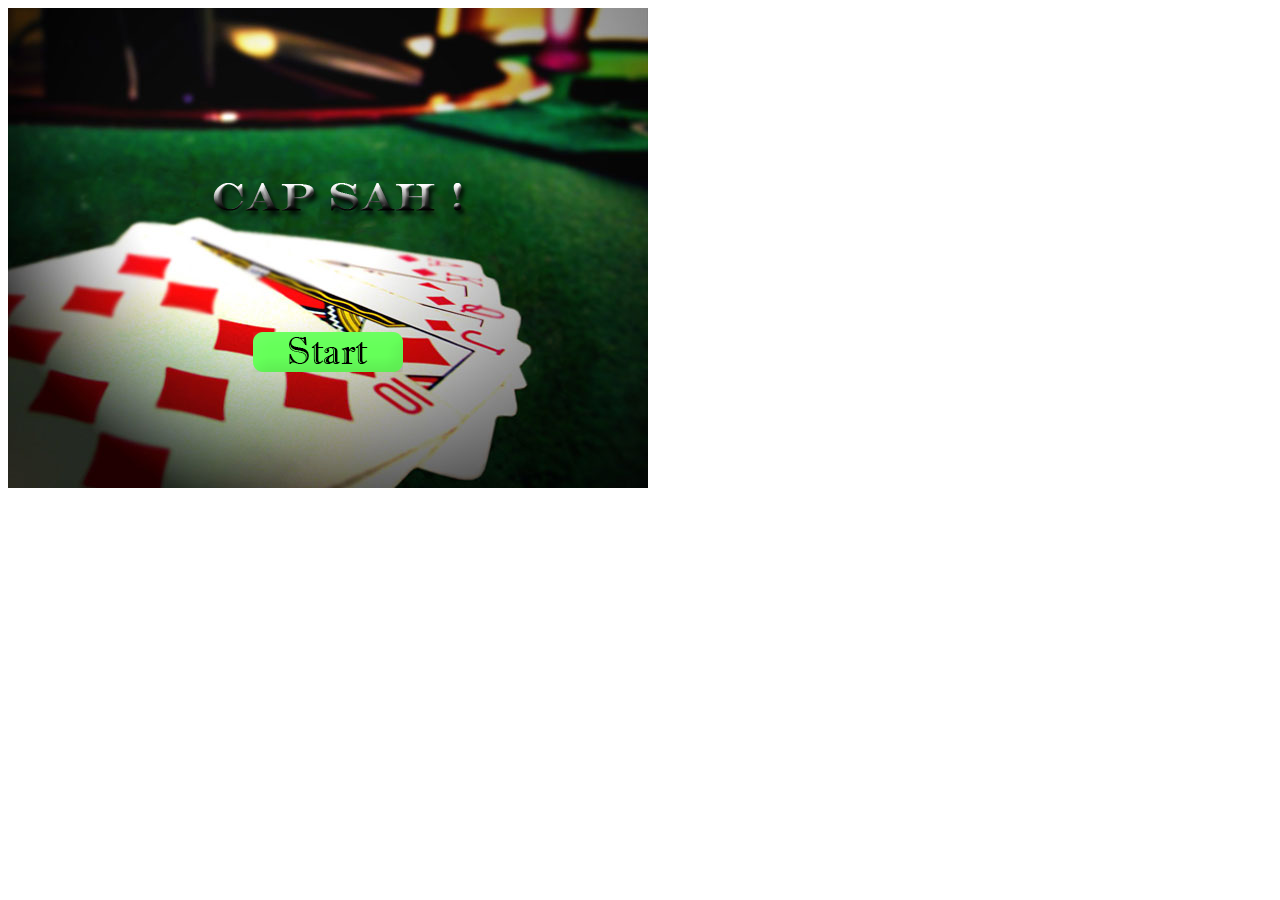
<file: CapSah/public_html/index.html>
<!--
To change this template, choose Tools | Templates
and open the template in the editor.
-->
<!DOCTYPE html>
<html>
    <head>
        <title> Cap Sah GDP </title>
        <meta http-equiv="Content-Type" content="text/html; charset=UTF-8">
        <script src="js/jquery-1.10.2.min.js" type="text/javascript" charset="utf-8"></script>
        <script src="js/game.js" type="text/javascript" charset="utf-8"></script>
        <script src="js/websocket.js" type="text/javascript" charset="utf-8"></script>
        <link rel="stylesheet" href="css/game.css" type="text/css" media="screen" charset="utf-8">
    </head>
    <body onload="initWebSocket();">
        <div id="gamecontainer">

            <div id="homescreen" class="gamelayer">
                <img id="imgtitle" src="images/CAPSAH!.png" alt="Title Game"><br>
                <img id="startup" src="images/button/StartUp.png" alt="Start Button">
            </div>
            <div id="lobbyscreen" class="gamelayer"></div>
            <div id="createscreen" class="gamelayer">
                <div id="formcreate">
                    Room name: <input id="RoomName" type="text" name="RoomName" value=""><br>
                    <button id="inputroom" value="Create" onclick="createRoomMsg()">Create</button>
                </div>
            </div>
            <div id="gamescreen" class="gamelayer">
                <!--
                <div id="okbutton"><img src="images/button/ok.png" alt="Ok"></div>
                <div id="passbutton"><img src="images/button/pass.png" alt="Pass"></div>
                -->
                <p class="left" id="1"></p>
                <p class="top" id="2"></p>
                <p class="right" id="3"></p>
                <p class="player" id="0"></p>
                
            </div>            
            <div id="roomscreen" class="gamelayer">
                <div id="readyleft"><img src="images/checks.png" alt="Check"></div>
                <div id="readytop"><img src="images/checks.png" alt="Check"></div>
                <div id="readyright"><img src="images/checks.png" alt="Check"></div>
                <div id="exitbutton"><img src="images/button/exit.png" alt="Exit"></div>
                <div id="startbutton"><img src="images/button/ready.png" alt="Ready"></div>
                <!--                <p class="left">left</p>
                                <p class="top">top</p>
                                <p class="right">right</p>
                                <p class="player">player</p>-->
            </div>
            <div id="turnscreen" class="gamelayer">
                <img id="leftturn" class="turn" src="images/cardspotturnV.png" alt="leftturn">
                <img id="rightturn" class="turn" src="images/cardspotturnV.png" alt="rightturn">
                <img id="topturn" class="turn" src="images/cardspotturnH.png" alt="topturn">
                <img id="playerturn" class="turn" src="images/cardspotturnH.png" alt="playerturn">
            </div>
            <canvas id="gamecanvas" width="640" height="480" class="gamelayer">                
            </canvas>
            <div id="loadingscreen"></div>
            <div id="winnerscreen" class="gamelayer"><br><br><br><br><br><br><br><br><br><br><br><div id="winner"></div><br><div id="okbutton"><img src="images/button/ok.png" alt="ok"></div></div>
        </div>
    </body>
</html>
</file>
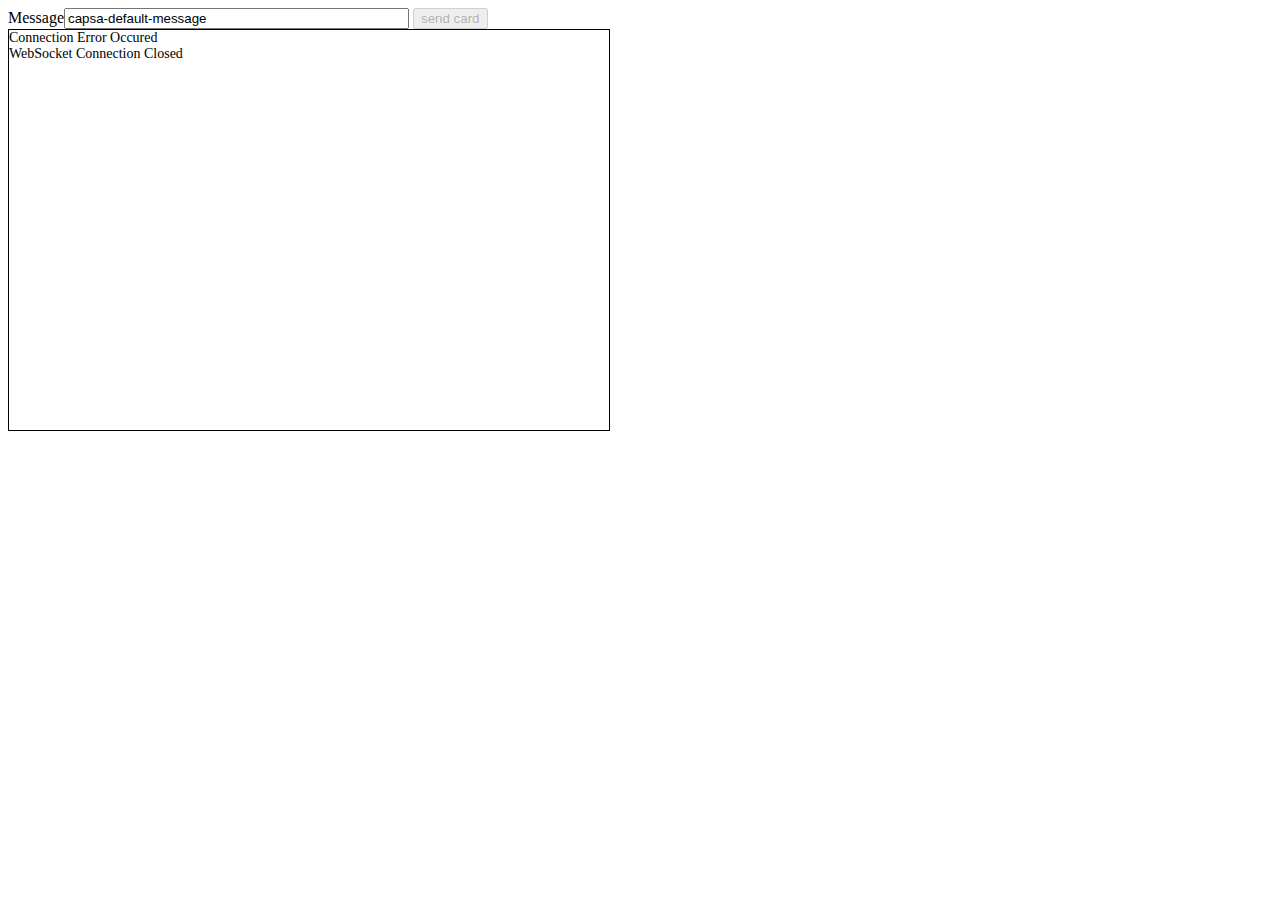
<file: client-ws-dummy.html>
<!DOCTYPE html>
<html>
<head>
<meta http-equiv="Content-type" content="text/html; charset=utf-8">
<title>WebSocket Client</title>
<script type="text/javascript" charset="utf-8">
 
var websocket;
var serverUrl = "ws://localhost:8080/";

//const REG_MSG = '03-smanurung';
const READY_MSG = '00';
//const JALAN_MSG = '01-5/1;5/3';
//const JALAN_MSG = '01-11/1;12/3;10/2;1/2;13/1';
//const JALAN_MSG = '01-1/1;3/3;2/2;5/2;4/1';
//const JALAN_MSG = '01-1/1;9/1;2/1;5/1;4/1';
//const JALAN_MSG = '01-1/3;1/2;9/3;1/1;9/4';
//const JALAN_MSG = '01-13/3;10/3;1/3;11/3;12/3';
//const JALAN_MSG = '01-13/3;13/1;13/2;13/4;12/3';
//const JALAN_MSG = '01-12/3;13/3;13/1;13/4;13/2';
const SKIP_MSG = '02';
 
function displayMessage(message){
	document.getElementById("displaydiv").innerHTML += message +"<br>";
}
 
// Initialize the WebSocket object and setup Event Handlers
function initWebSocket(){
// Check if browser has an implementation of WebSocket (older Mozilla browsers used MozWebSocket)
	var WebSocketObject = window.WebSocket || window.MozWebSocket;
	if(WebSocketObject){
		// Create the WebSocket object
		websocket = new WebSocketObject(serverUrl);
	 
		// Setup the event handlers
		websocket.onopen = function(){
			displayMessage("WebSocket Connection Opened");
			document.getElementById("sendmessage").disabled = false;
		};
		 
		websocket.onclose = function(){
			displayMessage("WebSocket Connection Closed");
			document.getElementById("sendmessage").disabled = true;
		};
		 
		websocket.onerror = function(){
			displayMessage("Connection Error Occured");
		};
		 
		websocket.onmessage = function(message){
			displayMessage("Received Message: <i>"+message.data+"</i>");
		};
	} else {
	displayMessage("Your Browser does not support WebSockets");
	}
}
 
//294Chapter 11 ■ Multiplayer with WebSockets
// Send a message to the server using the WebSocket
function sendMessage(){
	// readyState can be CONNECTING,OPEN,CLOSING,CLOSED
	if (websocket.readyState = websocket.OPEN){
		var message = document.getElementById("message").value;
//		displayMessage("Sending Message: <i>"+message+"</i>");
//		websocket.send(message);
//		displayMessage(String(websocket.socket._peername));
//		displayMessage("Sending Message: <i>"+websocket.socket._peername.port+"</i>");	
//		websocket.send(websocket.url);

		websocket.send(message);
//		websocket.send('03-smanurung');
//		websocket.send('03-fterahadi');		

//		websocket.send(READY_MSG);
//		websocket.send(JALAN_MSG);
//		websocket.send(SKIP_MSG);
	} else {
		displayMessage("Cannot send message. The WebSocket connection isn't open");
	}
}
 
 
</script>
</head>
<body onload="initWebSocket();">
	<label for="message">Message</label><input type="text" value="capsa-default-message" size="40"
	id="message">
	<input type="button" value="send card" id="sendmessage" onclick="sendMessage()" disabled="true">
	<div id="displaydiv" style="border:1px solid black;width:600px; height:400px;
	font-size:14px;"></div>
</body>
</html>
</file>
<file: CapSah/public_html/css/game.css>
/* 
    Document   : game.css
    Created on : Jul 16, 2013, 3:47:16 PM
    Author     : Felix
    Description:
        Purpose of the stylesheet follows.
*/
body {
    -webkit-touch-callout: none;
    -webkit-user-select: none;
    -khtml-user-select: none;
    -moz-user-select: moz-none;
    -ms-user-select: none;
    user-select: none;
}

#createscreen #formcreate {
    background: white;
    position: absolute;
    top:215px;
    left:200px;    
}

#gamecanvas {
    background:url(../images/roomgamebackground.png) no-repeat;
    background-position: center;
}

#gamecontainer {
    width: 640px;
    height: 480px;
    background: url(../images/homescreen.jpg);
}

.gamelayer {
    width: 640px;
    height: 480px;
    position: absolute;
}

#gamescreen #okbutton {     /*useless*/
    margin: 45px;
    position: absolute;
    top:345px;
    left:430px;
    cursor: pointer;
}

#gamescreen #passbutton {   /*useless*/
    margin: 45px;
    position: absolute;
    top:345px;
    left:40px;
    cursor: pointer;
}

#homescreen {
    padding-top: 90px;
    text-align: center;
}

#homescreen img {
    margin: 10px;
}

#homescreen #startup {
    cursor: pointer;
}

#loadingmessage {
    margin-top:400px;
    text-align:center;
    height:48px;
    color:white;
    background:url(images/loader.gif) no-repeat center;
    font:12px Arial;
}

#loadingscreen {
    background:rgba(100,100,100,0.3);
}

#lobbyscreen {
    background:url(../images/gamebackground.png) no-repeat;
    background-position: center;
}

#lobbyscreen #createbutton {
    position: absolute;
    top: 360px;
    left: 330px;
    cursor: pointer;
}


#lobbyscreen .room {
    width: 200px;
    margin: 10px;
    float: left;
    cursor: pointer;
    padding: 25px;
    text-align: center;
    font-family:Arial,Helvetica,sans-serif;
    font-weight:bold;
    text-shadow: -1px 0 white, 0 1px white, 1px 0 white, 0 -1px white;    
    background:url(../images/button/RoomButton.png) no-repeat;
}

#lobbyscreen #roomcontainer {
    margin-left: 50px;
    margin-top: 80px;
}

#lobbyscreen .roominfo {

}

p.left {
    position: absolute;
    top:70px;
    left:20px;
    font-family:Arial,Helvetica,sans-serif;
    font-weight:bold;
    text-shadow: -1px 0 white, 0 1px white, 1px 0 white, 0 -1px white;
}

p.player {
    position: absolute;
    top:315px;
    left:300px;    
    font-family:Arial,Helvetica,sans-serif;
    font-weight:bold;
    text-shadow: -1px 0 white, 0 1px white, 1px 0 white, 0 -1px white;
}

p.right {
    position: absolute;
    top:70px;
    left:520px;    
    font-family:Arial,Helvetica,sans-serif;
    font-weight:bold;
    text-shadow: -1px 0 white, 0 1px white, 1px 0 white, 0 -1px white;
}

p.top {
    position: absolute;
    top:110px;
    left:300px;    
    font-family:Arial,Helvetica,sans-serif;
    font-weight:bold;
    text-shadow: -1px 0 white, 0 1px white, 1px 0 white, 0 -1px white;
}

#roomscreen {
    background:url(../images/roomgamebackground.png) no-repeat;
    background-position: center;
}

#roomscreen #exitbutton {
    margin: 45px;
    position: absolute;
    top:345px;
    left:430px;
    cursor: pointer;
}


#roomscreen #readyleft {
    margin: 45px;
    position: absolute;
    top:170px;
}

#roomscreen #readyright {
    margin: 45px;
    position: absolute;
    top:170px;
    left:500px;
}

#roomscreen #readytop {
    margin: 45px;
    text-align: center;
}

#roomscreen #startbutton {
    position: absolute;
    top: 390px;
    left: 280px;
    cursor: pointer;
}

#turnscreen .turn#leftturn {
    position: absolute;
    left: 10px;
    top: 110px;
}

#turnscreen .turn#rightturn {
    position: absolute;
    left:514px;
    top: 110px;
}

#turnscreen .turn#playerturn {
    position: absolute;
    top: 354px;
    left: 190px;

}

#turnscreen .turn#topturn {
    position: absolute;
    top: 10px;
    left: 190px;
}

#winnerscreen #okbutton {
    position: absolute;
    top: 390px;
    left: 280px;
    cursor: pointer;
}

#winnerscreen #winner {
    text-align: center;
    font-family:Arial,Helvetica,sans-serif;
    font-weight:bold;
    text-shadow: -3px 0 black, 0 3px black, 3px 0 black, 0 -3px black;
    font-size: 250%;
    color:#00ff00;
}
</file>
